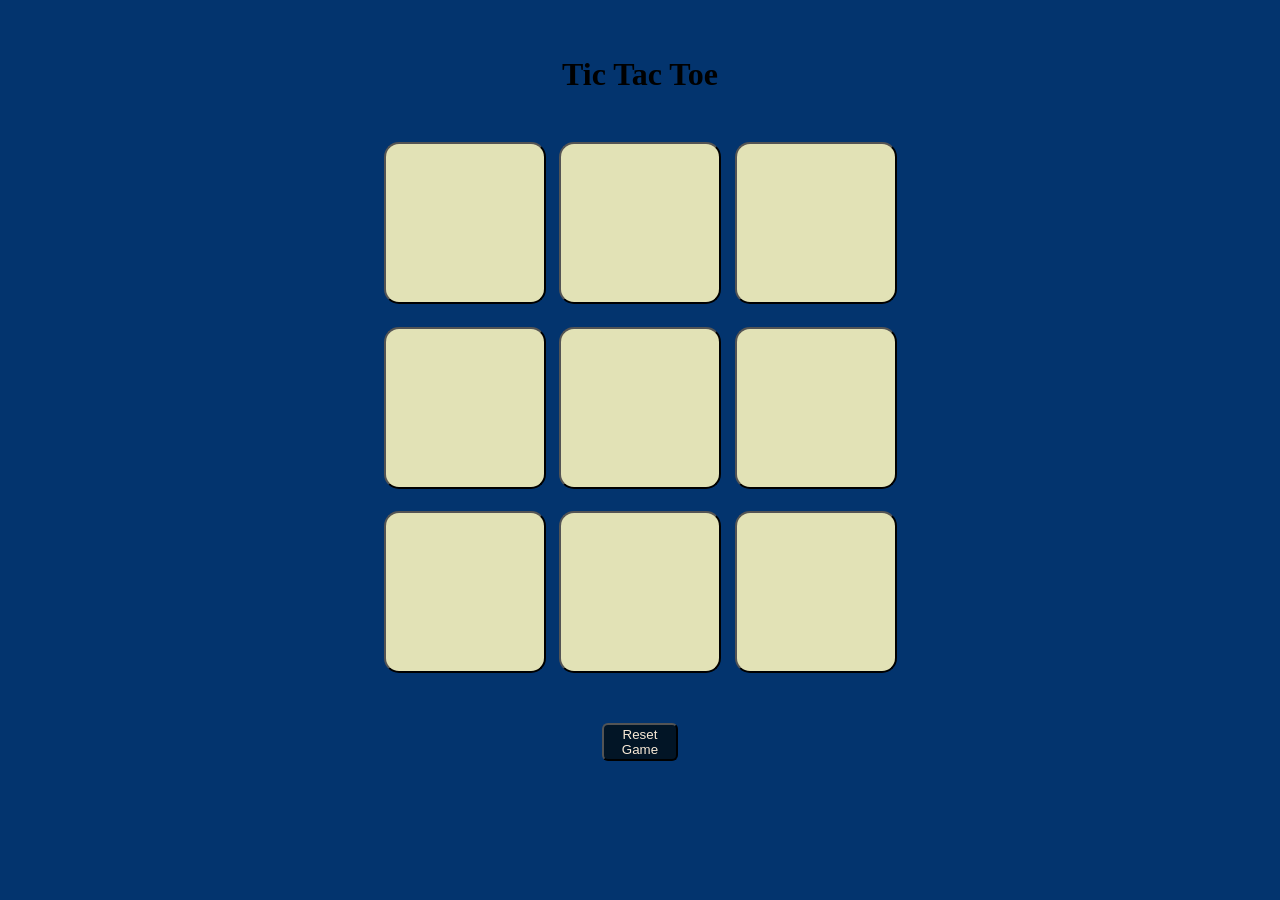
<file: game.html>
<!DOCTYPE html>
<html lang="en">
<head>
    <meta charset="UTF-8">
    <meta name="viewport" content="width=device-width, initial-scale=1.0">
    <title>Document</title>
    <link rel="stylesheet" href="game.css">
</head>
<body>
    <div class="c1">
        <h2 id="s2"></h2>
        <Button id="s3">New Game</Button>
        <p>Thank you for playing this game.!!</p>
    </div>
    <main>
        <h1>Tic Tac Toe</h1>
    <div class="container">
        <div class="game">
            <button class="box"></button>
            <button class="box"></button>
            <button class="box"></button>
            <button class="box"></button>
            <button class="box"></button>
            <button class="box"></button>
            <button class="box"></button>
            <button class="box"></button>
            <button class="box"></button>
        </div>
    </div>
    <button id="s1">Reset Game</button>
    </main>
    <script src="game.js"></script>
</body>
</html>
</file>
<file: game.css>
*{
    margin: 0;
    background-color: 0;
}
body{
    background-color: #03346E;
    text-align: center;
}
.container{
    height: 70vh;
    display: flex;
    justify-content: center;
    align-items: center;
}
.game{
    height: 60vmin;
    width: 60vmin;
    justify-content: center;
    align-items: center;
    display: flex;
    flex-wrap: wrap;
    gap: 1.5vmin;
}
.box{
    width: 18vmin;
    height: 18vmin;
    border-radius: 15px;
    background-color: #E2E2B6;
    color: #6EACDA;
    font-size: 18vmin;
    font-style: italic;
}
#s1{
    text-align: center;
    border-radius: 6px;
    height: 1cm;
    width: 2cm;
    background-color: #021526;
    color: antiquewhite;
}
.c1{
    background-color: #EB3678;
    align-self: center;
    margin-left: auto;
    margin-right: auto;
    max-width: fit-content;
    visibility: hidden;
}
#s2{
    color: #9CA986;
}
#s3{
    height: 1cm;
    width: 1.5cm;
    border-radius: 4px;
    background-color: #694F8E;
    color: #FFDFD6;
}
.c2{
    background-color: #EB3678;
    border-radius: 50%;
    align-self: center;
    margin-left: auto;
    margin-right: auto;
    width: 10cm;
    height: 5cm;
}
</file>
